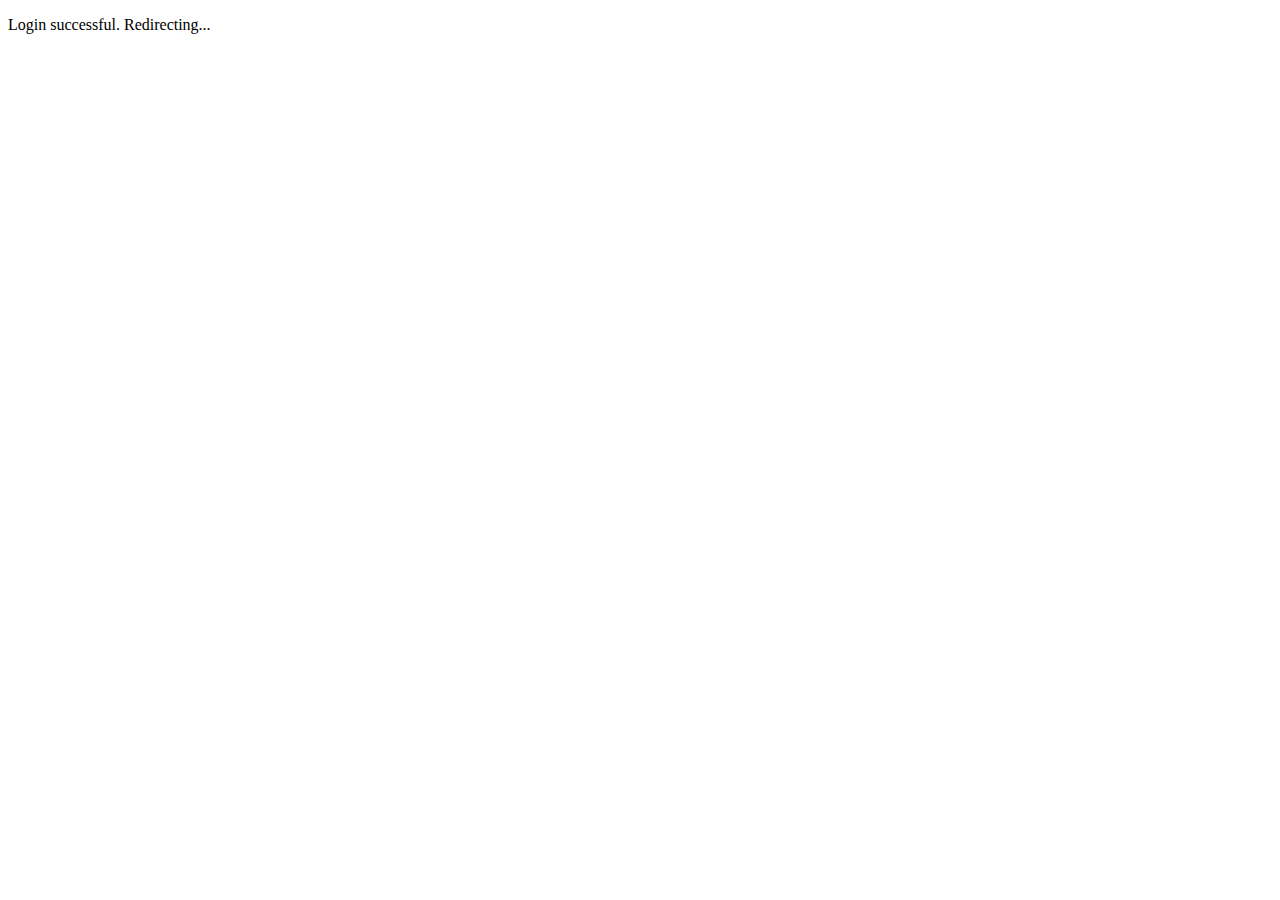
<file: templates/login_success.html>
<!DOCTYPE html>
<html lang="en">
<head>
    <meta charset="UTF-8">
    <title>Login Successful</title>
</head>
<body>
    <p>Login successful. Redirecting...</p>
    <script>
        const userData = {{ user_data | tojson }};
        if (userData && userData.success) {
            localStorage.setItem('email', userData.email);
            localStorage.setItem('username', userData.username);
            localStorage.setItem('session_id', userData.session_id);
            window.location.href = '/';
        } else {
            console.error('Login failed or invalid data');
            window.location.href = '/login';
        }
    </script>
</body>
</html>
</file>
